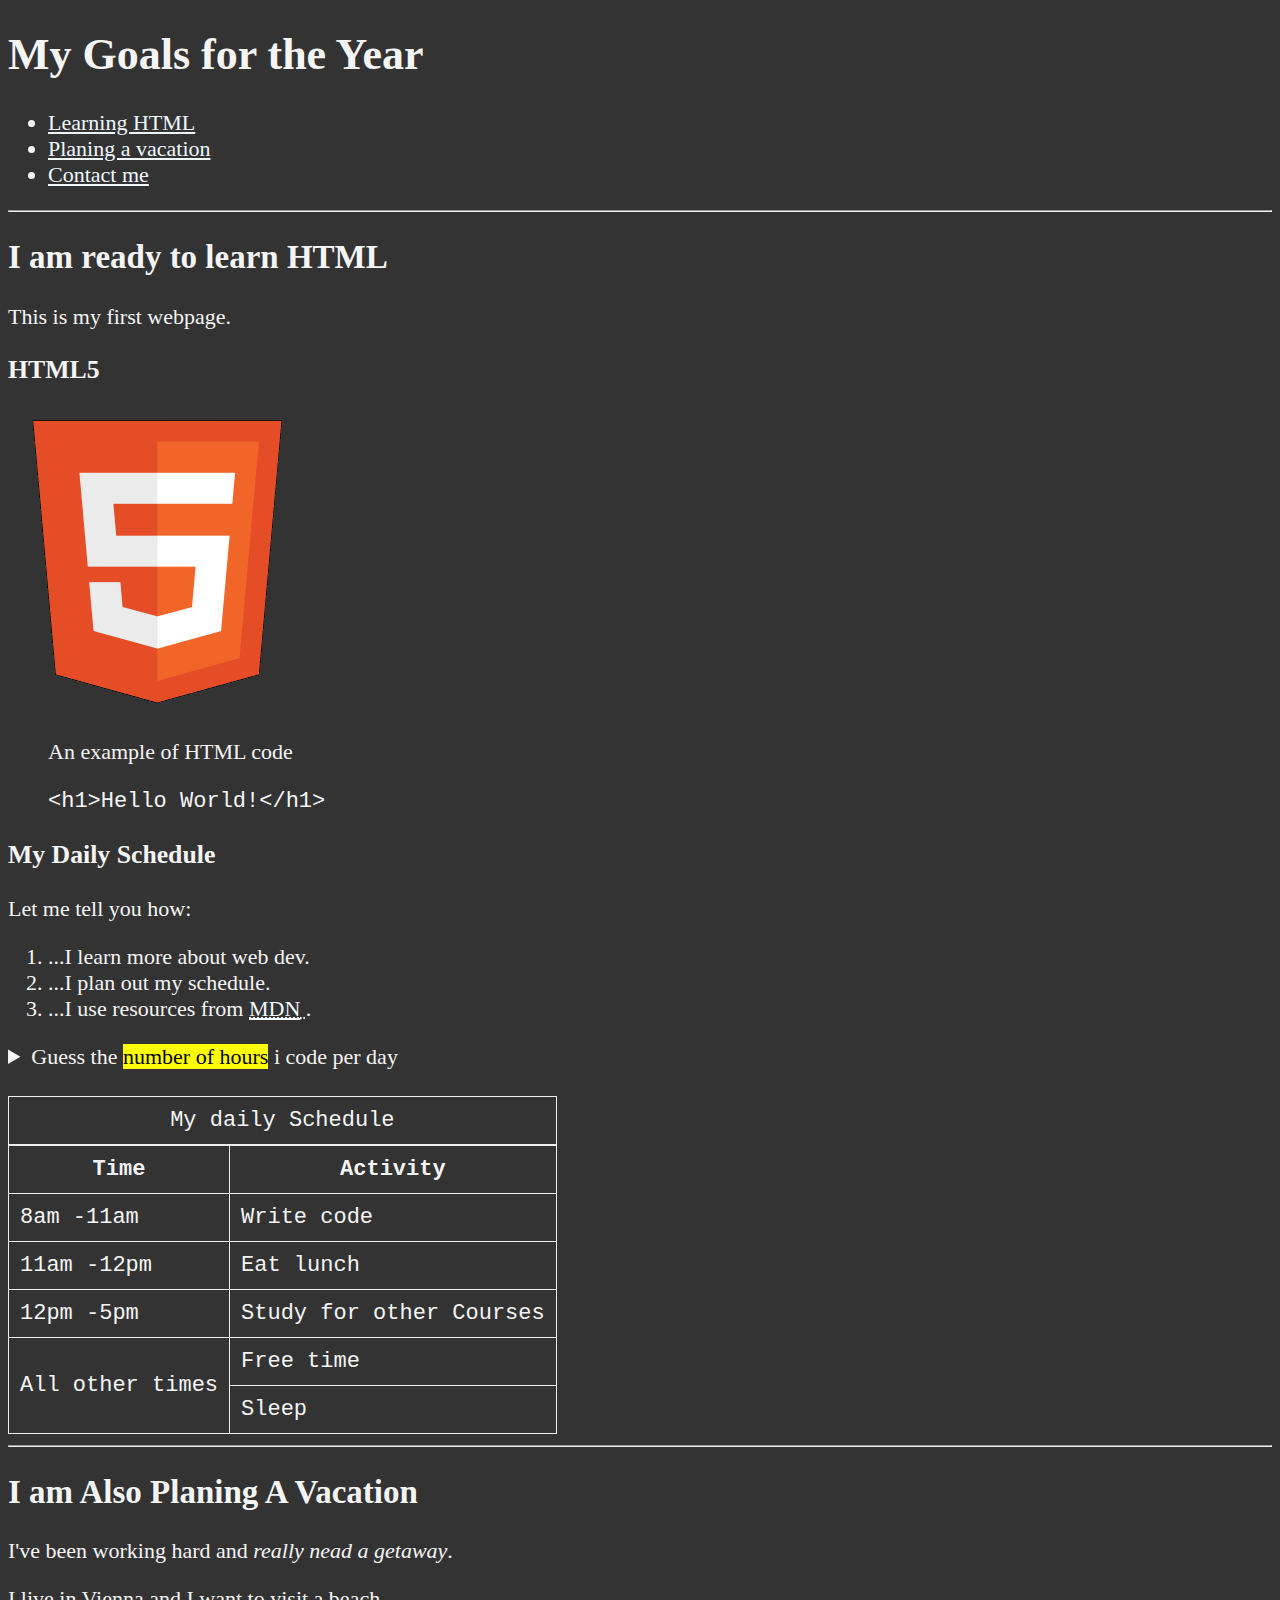
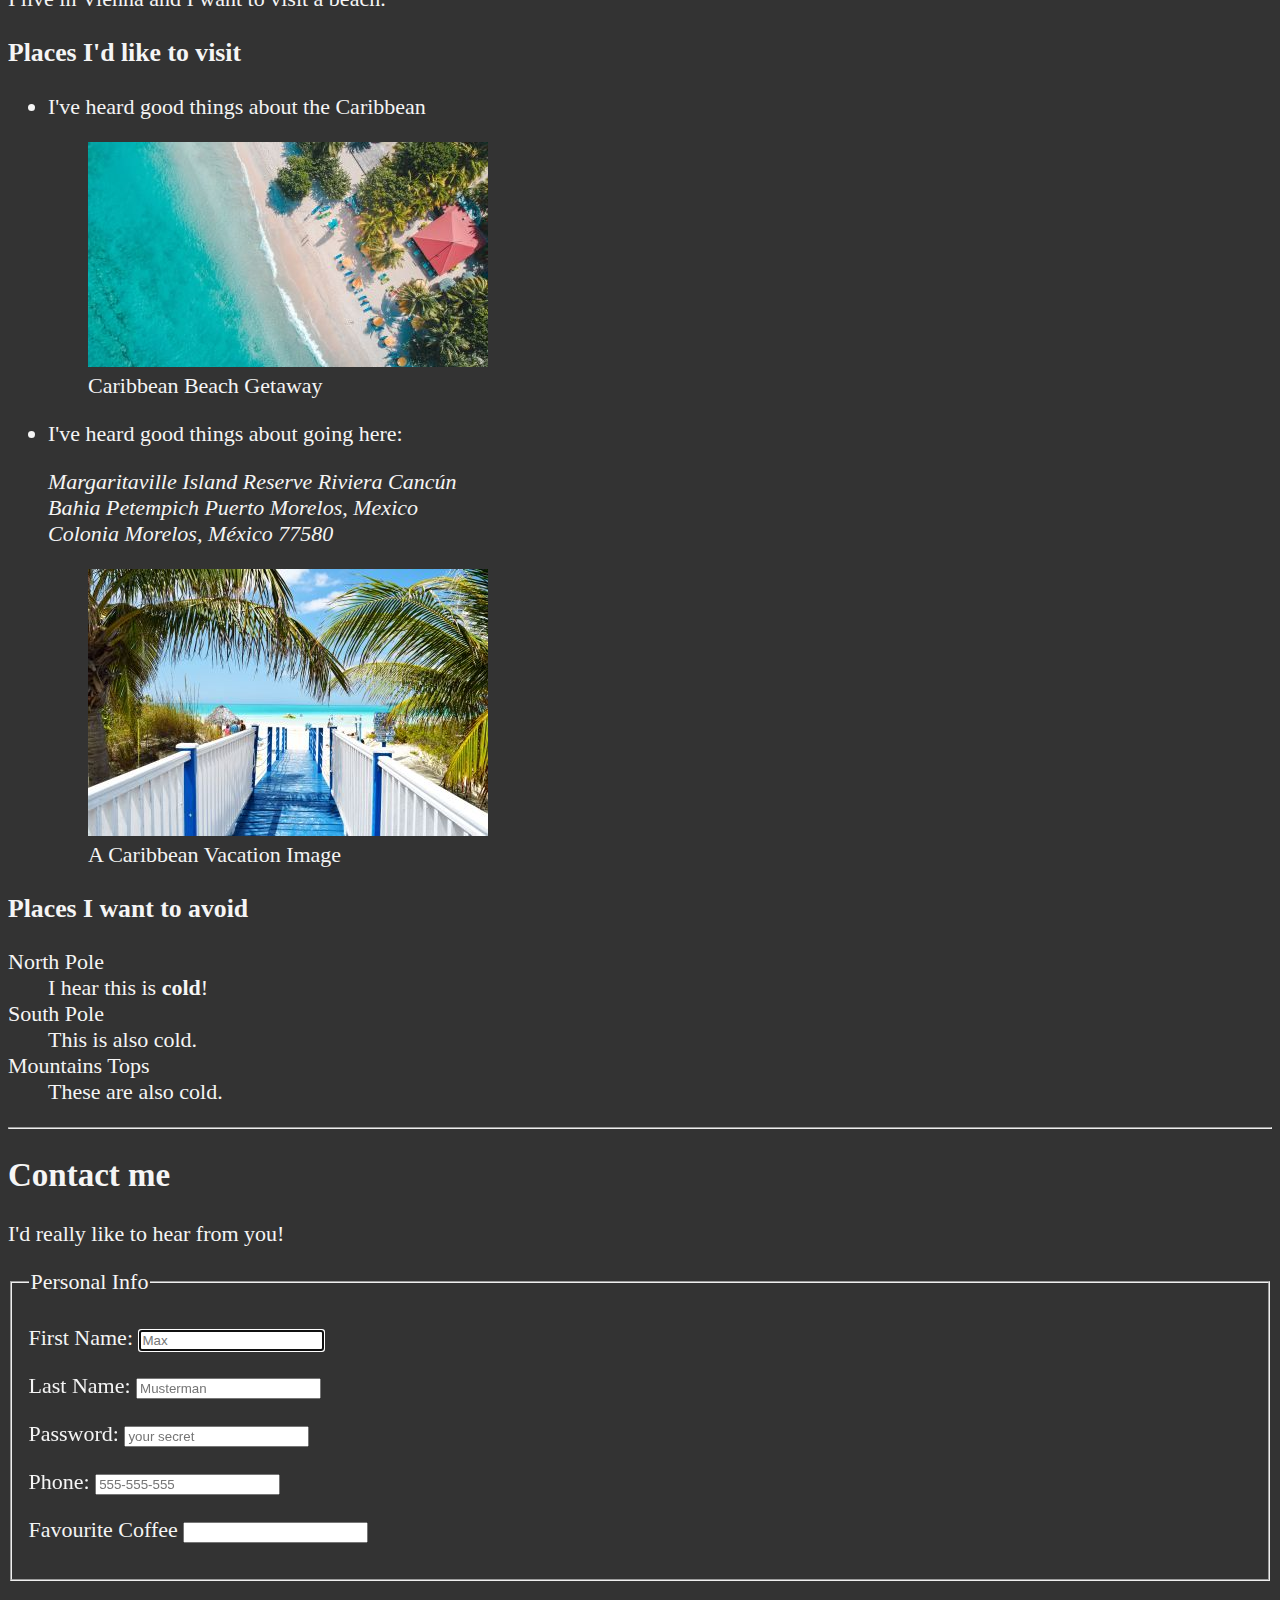
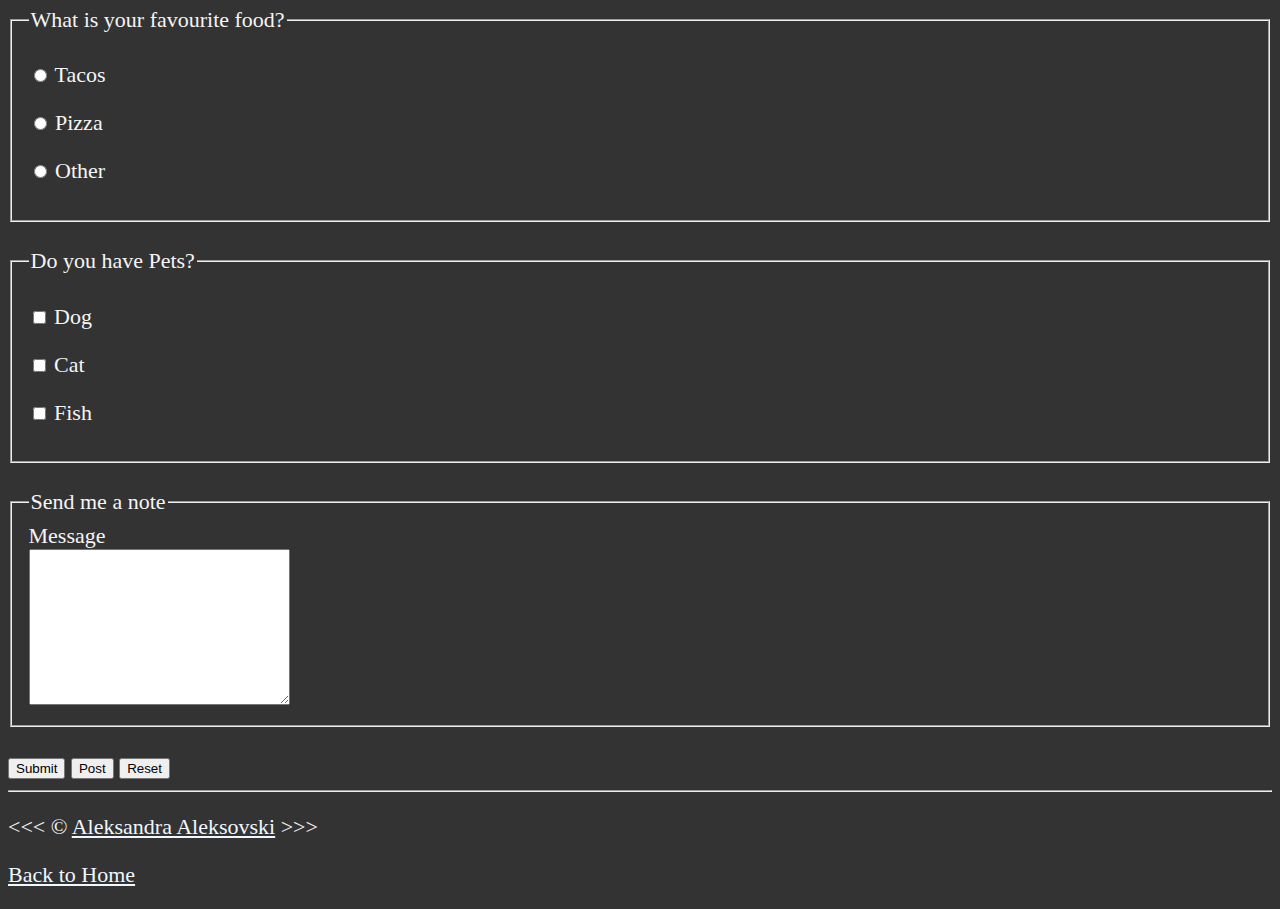
<file: index.html>
<!DOCTYPE html>
<html lang="en">

    <head>
        <meta charset="UTF-8">
        <meta name="author" content="Aleksandra Aleksovski">
        <meta name="description" content="This page contains all the things I am learning how to create as I learn HTML">
        <title>My first Web Page</title>
        <link rel="icon" href="html5.png" type="image/x-icon">
        <link rel="stylesheet" href="main.css" type="text/css">
    </head>
    <body>
        <header>
        <h1>My Goals for the Year</h1>

        

        <nav>
            <ul>
                <li>
                    <a href="#html">Learning HTML</a>

                </li>

                <li>
                <a href="#vacation">Planing a vacation</a>
                </li>
                <li>
                <a href="#contact">Contact me</a>
                </li>

        </ul>
    </nav>
</header>

        <hr>
        <main>
<article id="html">
        <h2>I am ready to learn HTML</h2>
        <p>This is my first webpage.</p>

        <section>   
            <h3>HTML5</h3>
            <img src="img/html_logo_300x300.png" alt="HTML5 Logo" title="I'm learning HTL5" width="300" height="300">
            <figure>
            <figcaption>An example of HTML code</figcaption>
            <p>
                <code>&lt;h1&gt;Hello World!&lt;/h1&gt;</code>
            </p>


            </figure>
        
        </section>

        <section>
        <h3>My Daily Schedule</h3>
        <p>Let me tell you how:</p>
            <ol>
            <li>...I learn more about web dev.</li>
            <li>...I plan out my schedule.</li>
            <li>...I use resources from <abbr title = "Mozilla Developer Network">
                <a href="https://developer.mozilla.org/">MDN</a>
             </abbr>.</li>
        </ol>

            <details>
                <summary>
                    Guess the <mark>number of hours</mark> i code per day
                </summary>
                <p>I start at <time datetime="08:00">8 AM</time> and I write code for <time datetime="PT3H">3 hours</time> every morning</p>
            </details>
<br>
            <table>
                <caption>My daily Schedule</caption>
                <thead>
                    <tr>
                        <th>Time</th>
                        <th>Activity</th>
                    </tr>
                </thead>
              
                <tr>
                    <td>
                        <time datetime="08:00">8am </time>-<time datetime="11:00">11am</time>
                    </td>
                    <td>Write code</td>
                </tr>
                <tr>
                    <td>
                        <time datetime="11:00">11am </time>-<time datetime="12:00">12pm</time>
                    </td>
                    <td>Eat lunch</td>
                </tr>
                <tr>
                    <td>
                        <time datetime="12:00">12pm </time>-<time datetime="17:00">5pm</time>
                    </td>
                    <td>Study for other Courses</td>
                </tr>
                <tr>
                    <td rowspan="2">All other times</td>
                    <td>Free time</td>
                </tr>
                <tr>
                    <td>Sleep</td>
                </tr>

            </table>
        </section>
    </article>

        <hr>

<article id="vacation">
        <h2>I am Also Planing A Vacation</h2>
        <p>I've been working hard and <em>really nead a getaway</em>.</p>
        <p>I live in Vienna and I want to visit a beach.</p>

        <section>

        <h3>Places I'd like to visit</h3>
        <ul>
        <li><p>I've heard good things about the Caribbean</p>

        <figure>

        <img src="img/caribbean.jpg" alt="Caribbean Beach" title="I want to visit a Caribbean Beach" width="400" height="225" loading="lazy">
        <figcaption>Caribbean Beach Getaway

        </figcaption>
    </figure>
</li>


        <li><p>I've heard good things about going here:</p>
        <address>
            Margaritaville Island Reserve Riviera Cancún<br>
            Bahia Petempich Puerto Morelos, Mexico<br>
            Colonia Morelos, México 77580
        </address>
        <figure>
        <img src="img/vacation.jpg" alt="Cancun Vacation" title="It's 5 O'clock somewhere" loading="lazy" width="400" height="267">
        <figcaption>A Caribbean Vacation Image</figcaption>
    </figure>
    </li>
    </ul>
</section>

        <!--TO DO: Add more places-->
        <section>
        <h3>Places I want to avoid</h3>
        <dl>
            <dt>North Pole</dt>
            <dd>I hear this is <strong>cold</strong>!</dd>
            <dt>South Pole</dt>
            <dd>This is also cold.</dd>
            <dt>Mountains Tops</dt>
            <dd>These are also cold.</dd>
        </dl>
    </section>
    </article>
    <hr>

    <article id="contact">
        <h2>Contact me</h2>
        <p>I'd really like to hear from you!</p>

        <form action="https://httpbin.org/get" method="get">
            <fieldset>
                <legend>Personal Info</legend>
        <p>
            <label for="firstName">First Name:</label>
            <input type="text" name="firstName" id="firstName" placeholder="Max" autocomplete="on" required autofocus>
        </p>
        <p>
            <label for="lastName">Last Name:</label>
            <input type="text" name="LastName" id="lastName" placeholder="Musterman" autocomplete="on" required>
        </p>
        <p>
            <label for="password">Password:</label>
            <input type="password" name="Password" id="password" placeholder="your secret" required>
        </p>
        <p>
            <label for="phone">Phone:</label>
            <input type="tel" name="Phone" id="phone" placeholder="555-555-555" pattern="[0-9]{3}-[0-9]{3}-[0-9]-{4}" required>
        </p>
      <!--   <p>
            <label for="coffee">Favourite Coffee:</label>

            <select name="coffee" id="coffee">
        <optgroup> label="Coffees"
            <option value="regular">Regular coffee</option>
            <option value="iceCoffee">Ice Coffee</option>
        </optgroup>
        <optgroup> label="Esspresso Drinks"
            <option value="latte">Latte</option>
            <option value="capuchino">Capuchino</option>
            <option value="americano">Americano</option>
            <option value="cortado">Cortado</option>
            <option value="othes">Other</option>
        </optgroup>

          </select>
        </p> -->

        <p>
            <label for="coffee">Favourite Coffee</label>
            <input type="text" name="coffee" id="coffee" list="coffee-list">
            <datalist id="coffee-list">
                <option value="latte">
                <option value="capuchino">
                <option value="americano">
                <option value="cortado">
                <option value="othes">
            </datalist>    
        </p>
        </fieldset>
        <br>
        <fieldset>
            <legend>What is your favourite food?</legend>
            <p>
                <input type="radio" name="food" id="tacos" value="tacos">
                <label for="tacos">Tacos</label>
            </p>
            <p>
                <input type="radio" name="food" id="pizza" value="pizza">
                <label for="pizza">Pizza</label>
            </p>
            <p>
                <input type="radio" name="food" id="other" value="other">
                <label for="other">Other</label>
            </p>
        </fieldset>
        <br>
        <fieldset>
            <legend>Do you have Pets?</legend>
            <p>
                <input type="checkbox" name="pets" id="dog" value="dog">
                <label for="dog">Dog</label>
            </p>
            <p>
                <input type="checkbox" name="pets" id="cat" value="cat">
                <label for="cat">Cat</label>
            </p>
            <p>
                <input type="checkbox" name="pets" id="fish" value="fish">
                <label for="fish">Fish</label>
            </p>
        </fieldset>
        <br>
        <fieldset>
            <legend>Send me a note</legend>
            <label for="message">Message</label>
            <br>
            <textarea name="message" id="message" cols="30" rows="10"></textarea>
        </fieldset>
        <br>
            <button type="submit">Submit</button>
            <button type="submit" formaction="https://httpbin.org/post" formmethod="post">Post</button>
            <button type="reset">Reset</button>
        </form>

    </article>

</main>

        <hr>
        <footer>
            <p>
        &lt;&lt;&lt; &copy; <a href="about.html">Aleksandra Aleksovski</a> &gt;&gt;&gt;
            </p>
        <p>
            <a href="#">Back to Home</a>
        </p>
    </footer>

    </body>
</html>
</file>
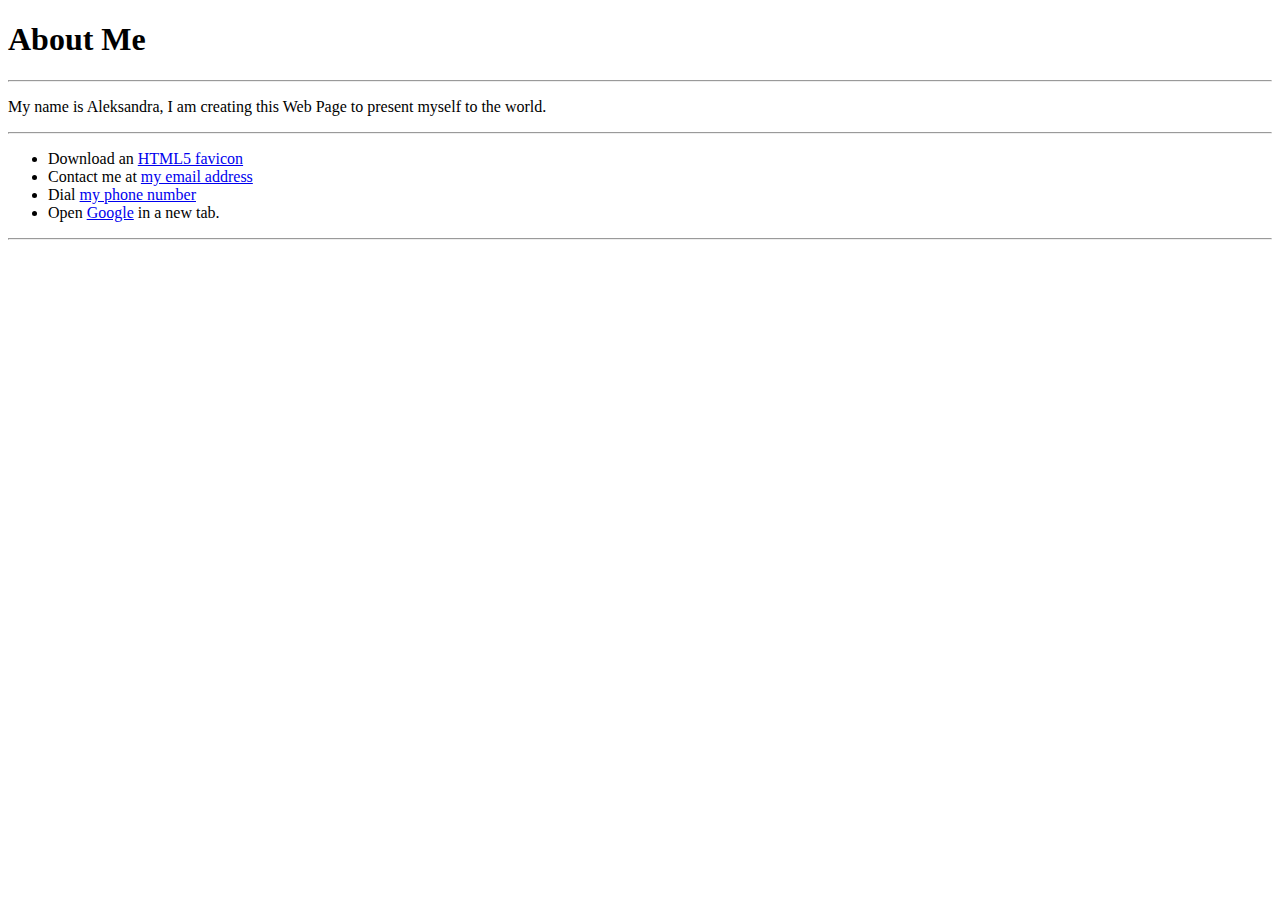
<file: about.html>
<!DOCTYPE html>
<html lang="en">

<head>
    <meta charset="UTF-8">
    <meta name="author" content="Aleksandra Aleksovski">
    <meta name="description" content="About me page">
    <title>About me</title> 
</head>
<body>
    <h1>About Me</h1>
    <hr>
    <p>My name is Aleksandra, I am creating this Web Page to present myself to the world. 

    </p>

    <hr>
    <ul>
        <li>
            Download an <a href="html5.png" download>HTML5 favicon</a>
        </li>
        <li>
            Contact me at <a href="mailto:random@mail.com">my email address</a>
        </li>
        <li>
            Dial <a href="tel:+0552154525">my phone number</a>
        </li>
        <li>
            Open <a href="www.google.com" target="_blank">Google</a> in a new tab. 
        </li>

    </ul>


    <hr>
</body>
</file>
<file: main.css>
html {
    font-size: 22px
    }

    body {
    background-color: #333;
    color: whitesmoke;
}

a{
    color:aliceblue;
}
a visited{
    color:lightgray;
}
a:hover, a:active{
    color: #eee;
}
table, tr, th, td, caption {
    border: 1px solid #eee;
    font-family: 'Courier New', Courier, monospace; 
    border-collapse: collapse;
    padding: 0.5rem;

}
</file>
